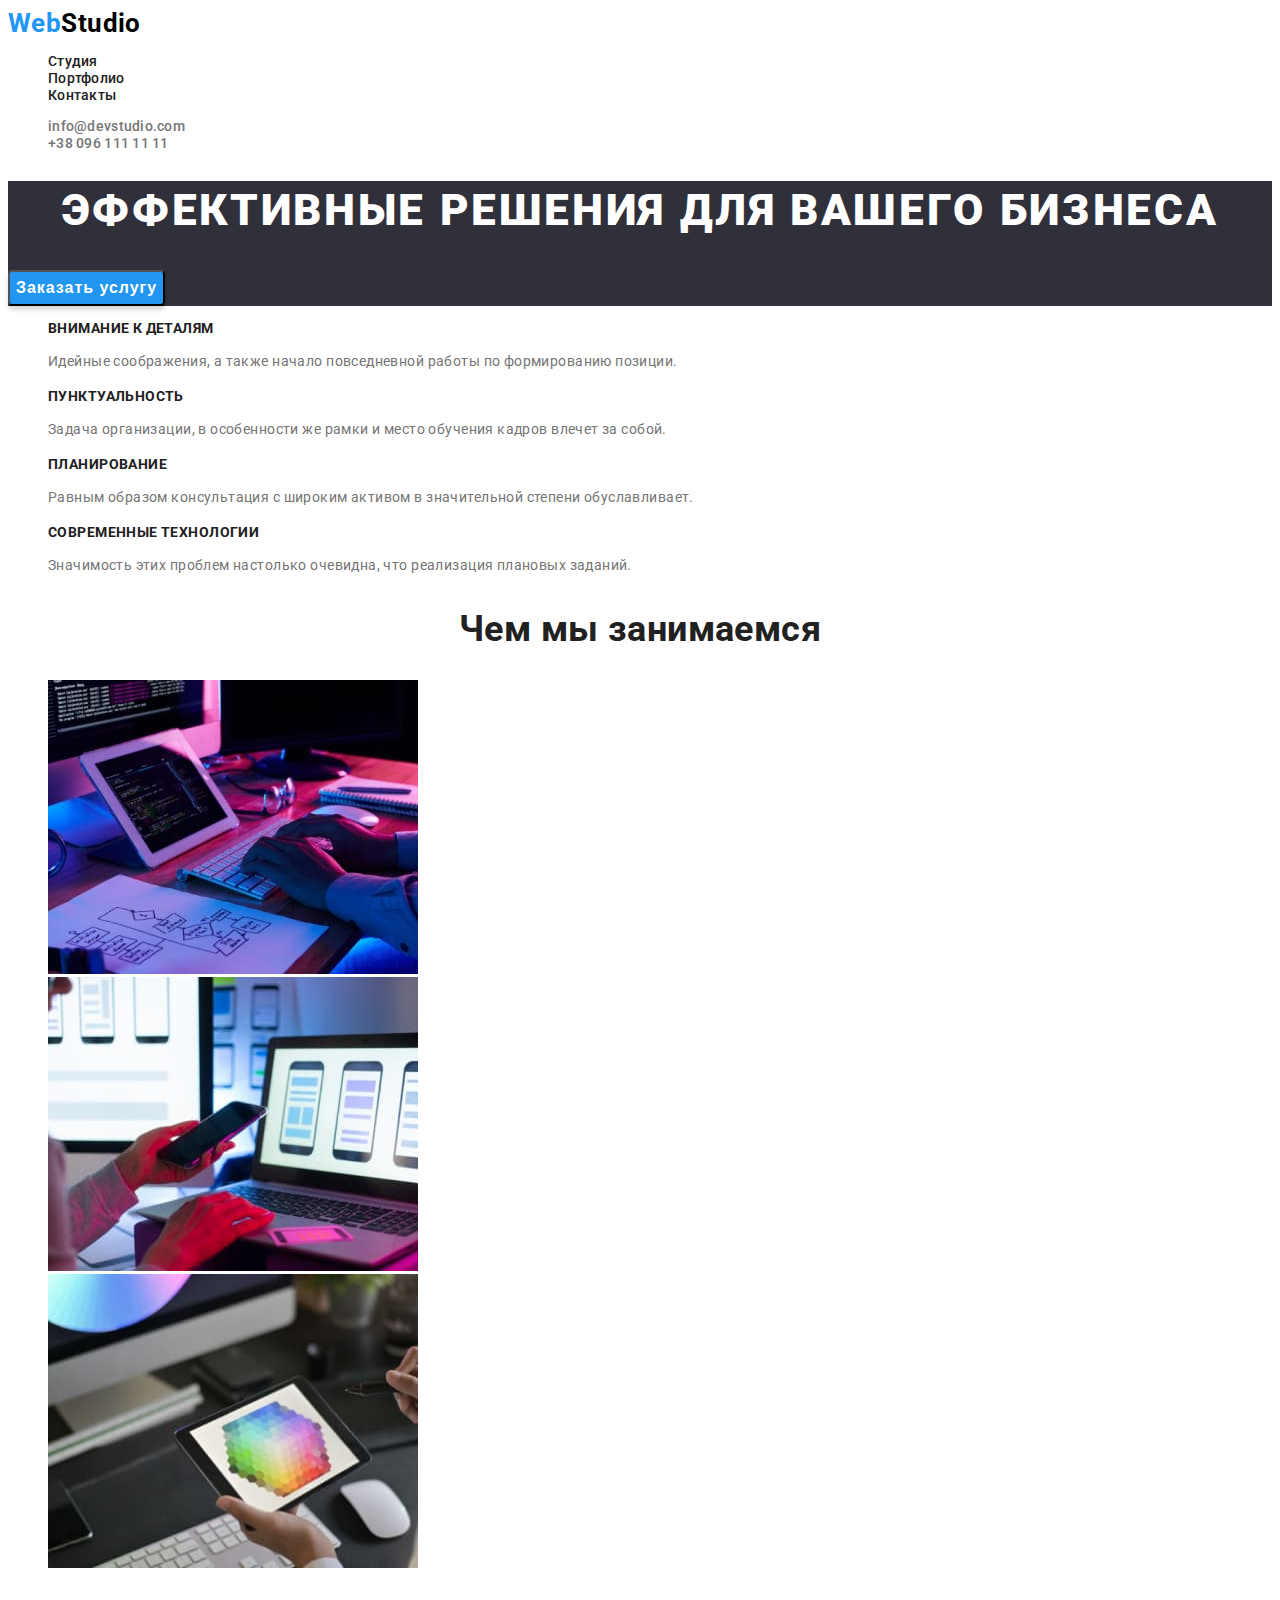
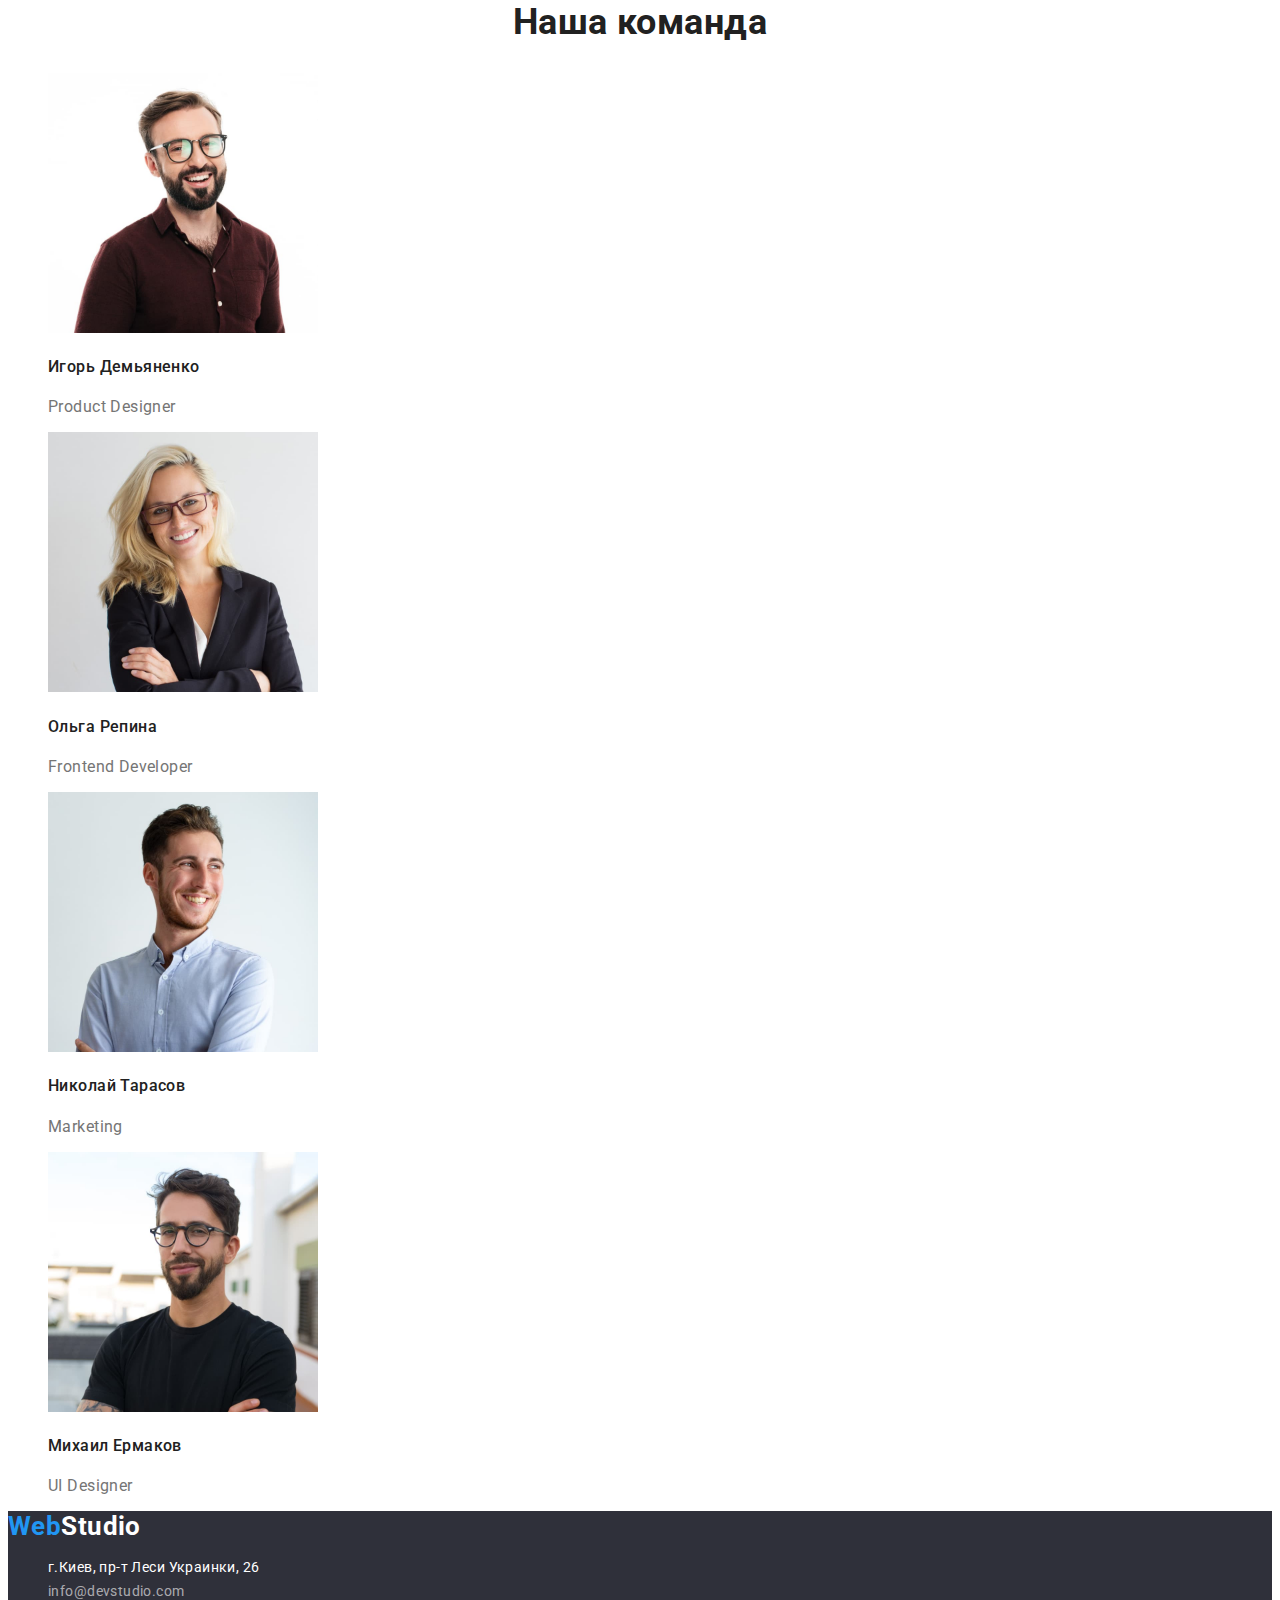
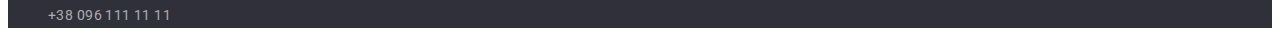
<file: index.html>
<!DOCTYPE html>
<html lang="ru">
  <head>
    <meta charset="UTF-8" />
    <meta http-equiv="X-UA-Compatible" content="IE=edge" />
    <meta name="viewport" content="width=device-width, initial-scale=1.0" />
    <title>Студия</title>
    <link rel="preconnect" href="https://fonts.gstatic.com" />
    <link
      href="https://fonts.googleapis.com/css2?family=Raleway:wght@700&family=Roboto:wght@400;500;700;900&display=swap"
      rel="stylesheet"
    />
    <link rel="stylesheet" href="./css/styles.css" />
  </head>
  <body>
    <!--Header page-->
    <header class="header">
      <!--Navigation-->
      <nav class="header-nav">
        <!--Header logo-->
        <a class="header-logo-link common-links" href="./index.html" lang="en"
          ><span class="header-logo-web">Web</span>Studio</a
        >
        <!--Menu-->
        <ul class="menu common-lists">
          <li class="menu-item">
            <a class="menu-link common-links" href="./index.html">Студия</a>
          </li>
          <li class="menu-item">
            <a class="menu-link common-links" href="./portfolio.html">Портфолио</a>
          </li>
          <li class="menu-item">
            <a class="menu-link common-links" href="">Контакты</a>
          </li>
        </ul>
      </nav>
      <!--Header contacts-->
      <ul class="header-contacts-list common-lists">
        <li class="header-mail-item">
          <a class="header-mail-link common-links" href="mailto:info@devstudio.com"
            >info@devstudio.com</a
          >
        </li>
        <li class="header-tel-item">
          <a class="header-tel-link common-links" href="tel:+380961111111">+38 096 111 11 11</a>
        </li>
      </ul>
    </header>
    <!--Main content-->
    <main class="main-content">
      <!--Hero-->
      <section class="hero">
        <h1 class="main-title">Эффективные решения для вашего бизнеса</h1>
        <button class="order-button" type="button">Заказать услугу</button>
      </section>
      <!--Benefits company-->
      <section class="benefits">
        <ul class="benefits-list common-lists">
          <li class="benefits-item">
            <h3 class="benefits-title">Внимание к деталям</h3>
            <p class="benefits-text">
              Идейные соображения, а также начало повседневной работы по формированию позиции.
            </p>
          </li>
          <li class="benefits-item">
            <h3 class="benefits-title">Пунктуальность</h3>
            <p class="benefits-text">
              Задача организации, в особенности же рамки и место обучения кадров влечет за собой.
            </p>
          </li>
          <li class="benefits-item">
            <h3 class="benefits-title">Планирование</h3>
            <p class="benefits-text">
              Равным образом консультация с широким активом в значительной степени обуславливает.
            </p>
          </li>
          <li class="benefits-item">
            <h3 class="benefits-title">Современные технологии</h3>
            <p class="benefits-text">
              Значимость этих проблем настолько очевидна, что реализация плановых заданий.
            </p>
          </li>
        </ul>
      </section>
      <!--Activities company-->
      <section class="activities">
        <h2 class="activities-title">Чем мы занимаемся</h2>
        <ul class="activities-list common-lists">
          <li class="activities-item">
            <img
              src="./images/box1.jpg"
              alt="написание кода на комьютере"
              width="370"
              height="294"
            />
          </li>
          <li class="activities-item">
            <img
              src="./images/box2.jpg"
              alt="разработка интерфеса для мобильного устройства "
              width="370"
              height="294"
            />
          </li>
          <li class="activities-item">
            <img
              src="./images/box3.jpg"
              alt="разработка графического дизайна на планшете"
              width="370"
              height="294"
            />
          </li>
        </ul>
      </section>
      <!--Team-->
      <section class="team">
        <h2 class="team-title">Наша команда</h2>
        <ul class="team-list common-lists">
          <li class="team-item">
            <img src="./images/img1.jpg" alt="Фото Игорь Демьяненко" width="270" height="260" />
            <h4 class="name-title">Игорь Демьяненко</h4>
            <p class="position" lang="en">Product Designer</p>
          </li>
          <li class="team-item">
            <img src="./images/img2.jpg" alt="Фото Ольга Репина" width="270" height="260" />
            <h4 class="name-title">Ольга Репина</h4>
            <p class="position" lang="en">Frontend Developer</p>
          </li>
          <li class="team-item">
            <img src="./images/img3.jpg" alt="Фото Николай Тарасов" width="270" height="260" />
            <h4 class="name-title">Николай Тарасов</h4>
            <p class="position" lang="en">Marketing</p>
          </li>
          <li class="team-item">
            <img src="./images/img4.jpg" alt="Фото Михаил Ермаков" width="270" height="260" />
            <h4 class="name-title">Михаил Ермаков</h4>
            <p class="position" lang="en">UI Designer</p>
          </li>
        </ul>
      </section>
    </main>
    <!--Footer-->
    <footer class="footer">
      <!--Footer logo-->
      <a class="footer-logo-link common-links" href="./index.html" lang="en"
        ><span class="footer-logo-web">Web</span>Studio</a
      >
      <!--Address-->
      <address>
        <ul class="address-list common-lists">
          <li class="address-item">
            <a
              class="address-map-link common-links"
              href="https://www.google.com/maps/d/viewer?msa=0&mid=10uSM3H-mIU3GznYo2szRIEphczw&ll=50.42707410898921%2C30.53826807734482&z=17"
              target="_blank"
              rel="noopener noreferrer"
              >г.Киев, пр-т Леси Украинки, 26
            </a>
          </li>
          <li class="address-item">
            <a class="address-mail-link common-links" href="mailto:info@devstudio.com"
              >info@devstudio.com</a
            >
          </li>
          <li class="address-item">
            <a class="address-tel-link common-links" href="tel:+380961111111">+38 096 111 11 11</a>
          </li>
        </ul>
      </address>
    </footer>
  </body>
</html>
</file>
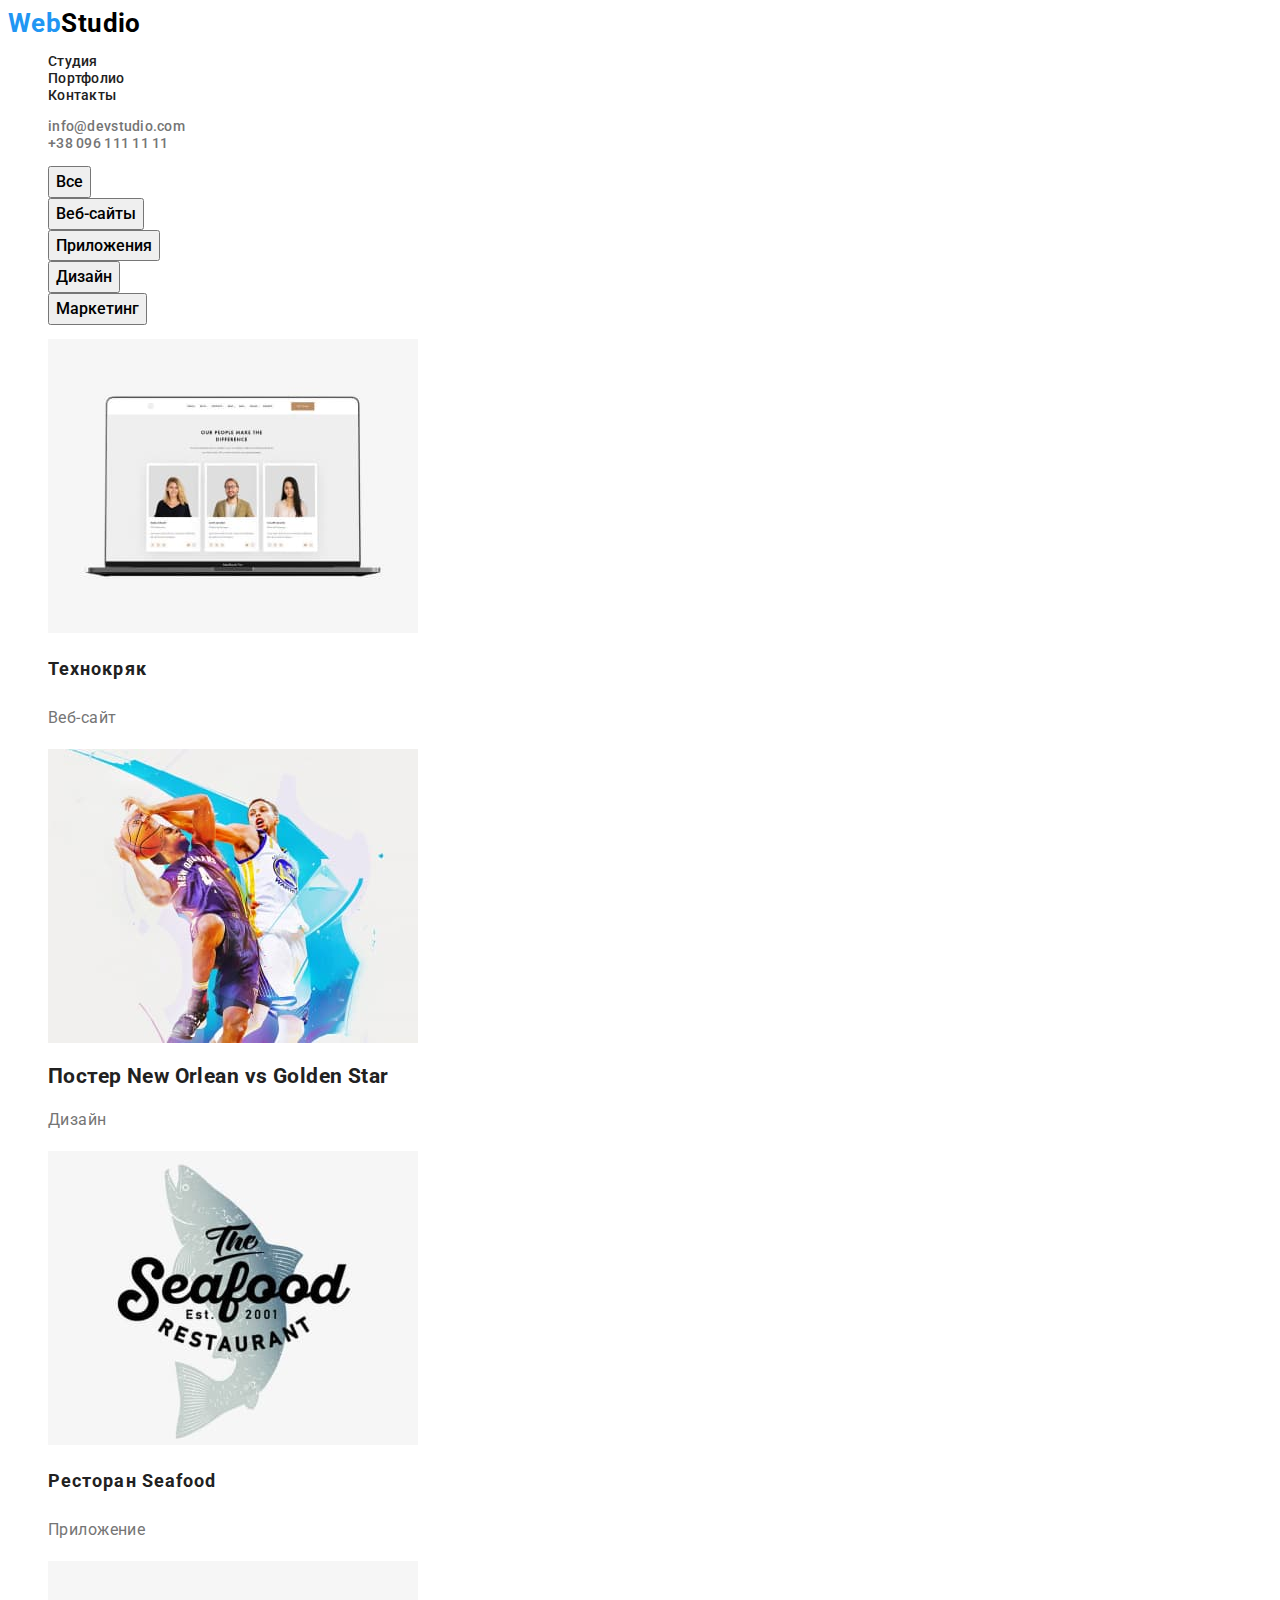
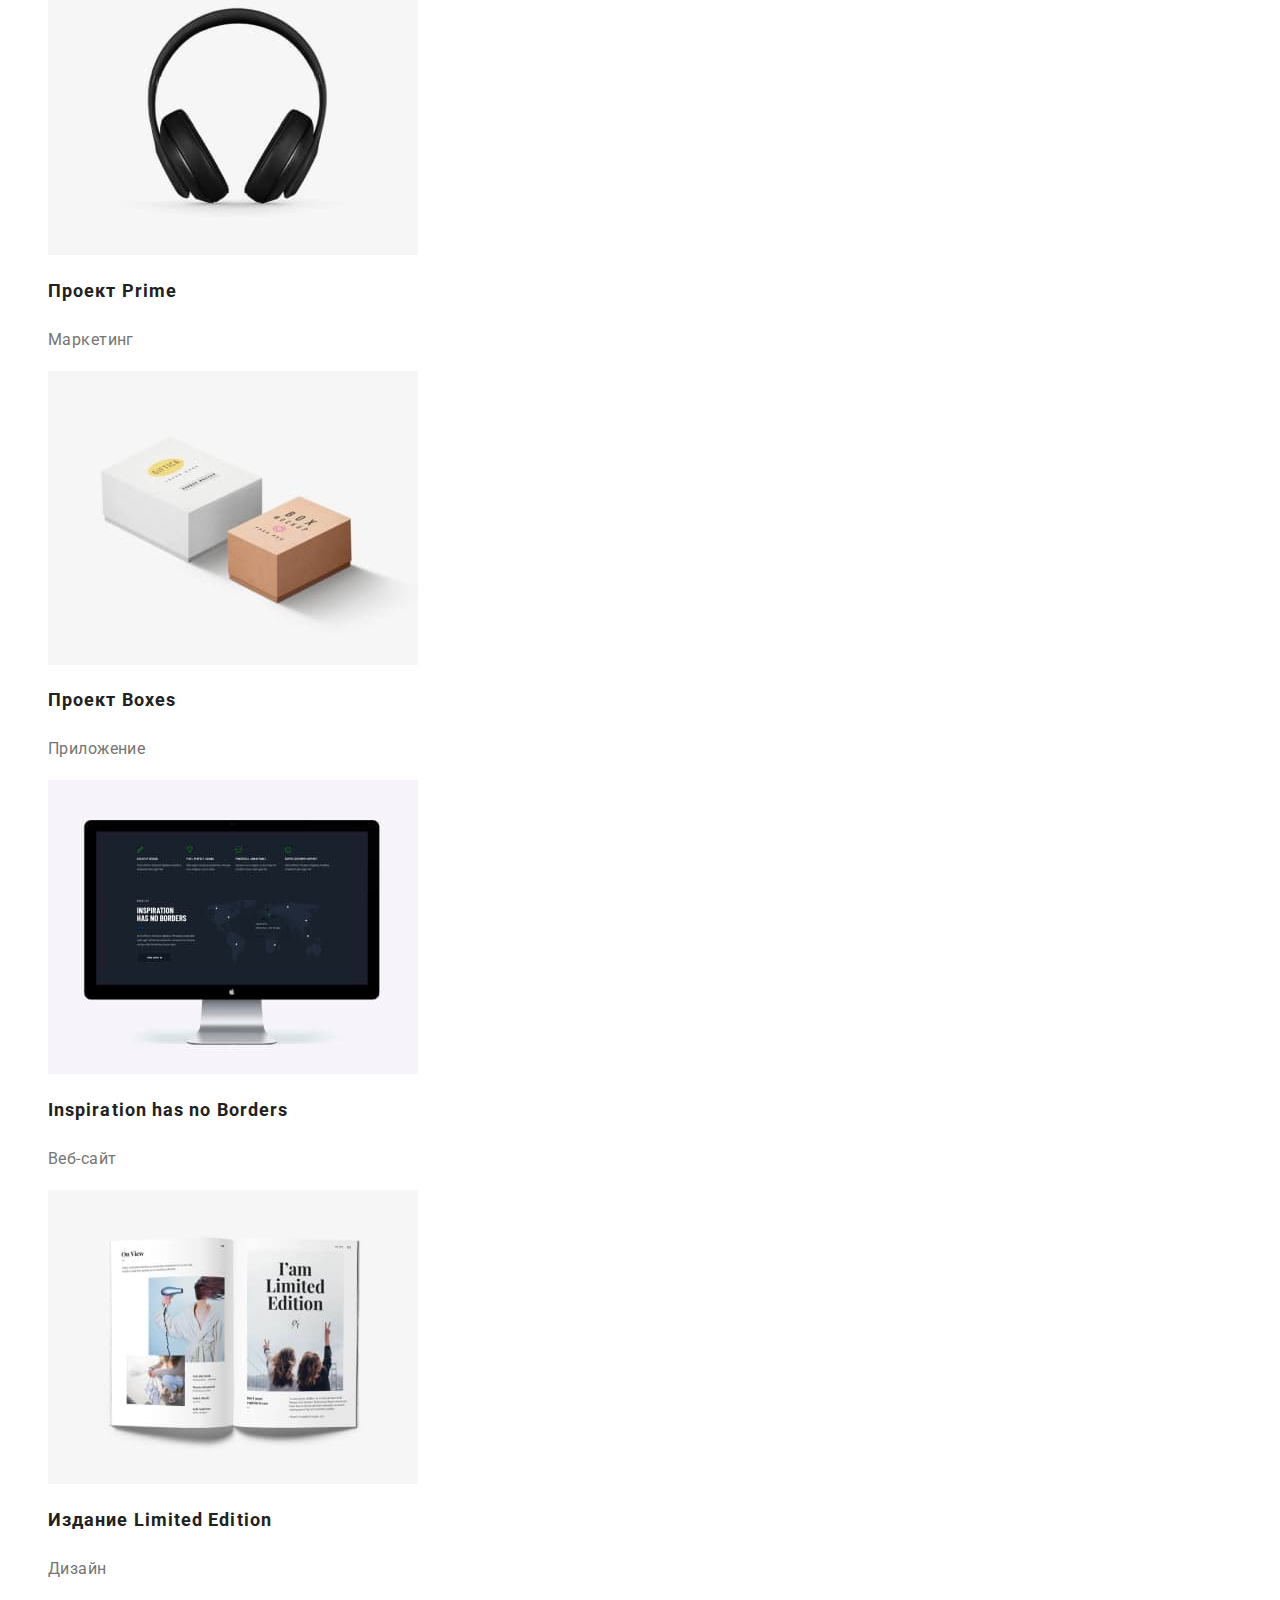
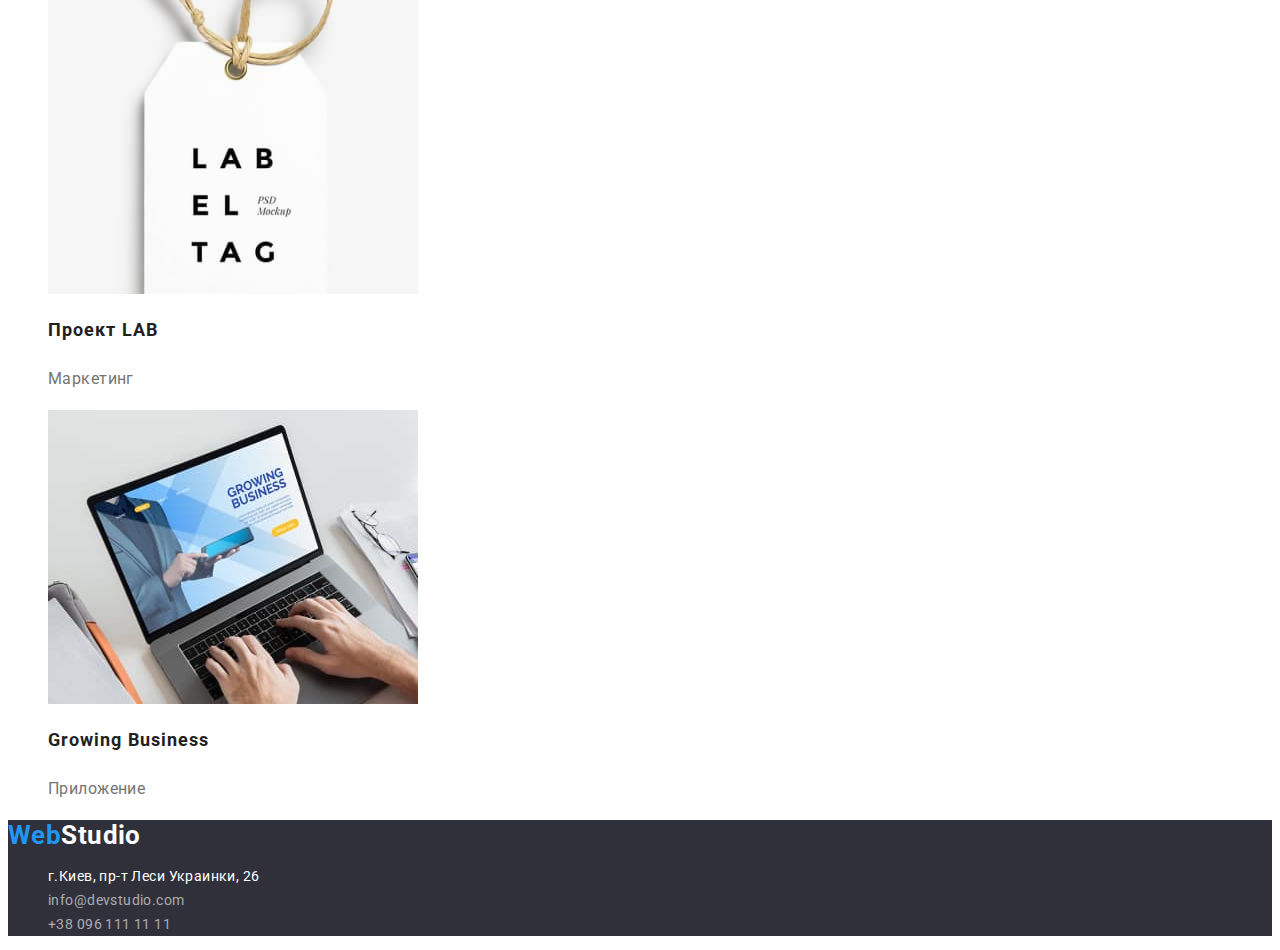
<file: portfolio.html>
<!DOCTYPE html>
<html lang="ru">
  <head>
    <meta charset="UTF-8" />
    <meta http-equiv="X-UA-Compatible" content="IE=edge" />
    <meta name="viewport" content="width=device-width, initial-scale=1.0" />
    <title>Портфолио</title>
    <link rel="preconnect" href="https://fonts.gstatic.com" />
    <link
      href="https://fonts.googleapis.com/css2?family=Raleway:wght@700&family=Roboto:wght@400;500;700;900&display=swap"
      rel="stylesheet"
    />
    <link rel="stylesheet" href="./css/styles.css" />
  </head>
  <body>
    <!--Header page-->
    <header class="header">
      <!--Navigation-->
      <nav class="header-nav">
        <!--Header logo-->
        <a class="header-logo-link common-links" href="./index.html" lang="en"
          ><span class="header-logo-web">Web</span>Studio</a
        >
        <!--Menu-->
        <ul class="menu common-lists">
          <li class="menu-item">
            <a class="menu-link common-links" href="./index.html">Студия</a>
          </li>
          <li class="menu-item">
            <a class="menu-link common-links" href="./portfolio.html">Портфолио</a>
          </li>
          <li class="menu-item"><a class="menu-link common-links" href="">Контакты</a></li>
        </ul>
      </nav>
      <!--Header contacts-->
      <ul class="header-contacts-list common-lists">
        <li class="header-mail-item">
          <a class="header-mail-link common-links" href="mailto:info@devstudio.com"
            >info@devstudio.com</a
          >
        </li>
        <li class="header-tel-item">
          <a class="header-tel-link common-links" href="tel:+380961111111">+38 096 111 11 11</a>
        </li>
      </ul>
    </header>
    <!--Main portfolio content-->
    <main class="main-portfilio-content">
      <section class="portfolio-section">
        <h1 hidden>Портфолио</h1>
        <!--Button list-->
        <ul class="button-list common-lists">
          <li class="button-item"><button type="button" class="button-porfolio">Все</button></li>
          <li class="button-item">
            <button type="button" class="button-porfolio">Веб-сайты</button>
          </li>
          <li class="button-item">
            <button type="button" class="button-porfolio">Приложения</button>
          </li>
          <li class="button-item"><button type="button" class="button-porfolio">Дизайн</button></li>
          <li class="button-item">
            <button type="button" class="button-porfolio">Маркетинг</button>
          </li>
        </ul>
        <!--Projects list-->
        <ul class="projects-list common-lists">
          <li class="projects-item">
            <img
              src="./images/portfolio1.jpg"
              alt="фото наших сотрудников"
              width="370"
              height="294"
            />
            <h2 class="projects-title">Технокряк</h2>
            <p class="projects-text">Веб-сайт</p>
          </li>
          <li class="projects-item">
            <img src="./images/portfolio2.jpg" alt="играют в баскетбол" width="370" height="294" />
            <h2>Постер <span lang="en">New Orlean vs Golden Star</span></h2>
            <p class="projects-text">Дизайн</p>
          </li>
          <li class="projects-item">
            <img src="./images/portfolio3.jpg" alt="логотип ресторана" width="370" height="294" />
            <h2 class="projects-title">Ресторан <span lang="en">Seafood</span></h2>
            <p class="projects-text">Приложение</p>
          </li>
          <li class="projects-item">
            <img src="./images/portfolio4.jpg" alt="наушники" width="370" height="294" />
            <h2 class="projects-title">Проект <span lang="en">Prime</span></h2>
            <p class="projects-text">Маркетинг</p>
          </li>
          <li class="projects-item">
            <img src="./images/portfolio5.jpg" alt="коробочки" width="370" height="294" />
            <h2 class="projects-title">Проект <span lang="en">Boxes</span></h2>
            <p class="projects-text">Приложение</p>
          </li>
          <li class="projects-item">
            <img src="./images/portfolio6.jpg" alt="монитор" width="370" height="294" />
            <h2 class="projects-title" lang="en">Inspiration has no Borders</h2>
            <p class="projects-text">Веб-сайт</p>
          </li>
          <li class="projects-item">
            <img src="./images/portfolio7.jpg" alt="журнал" width="370" height="294" />
            <h2 class="projects-title">Издание <span lang="en">Limited Edition</span></h2>
            <p class="projects-text">Дизайн</p>
          </li>
          <li class="projects-item">
            <img src="./images/portfolio8.jpg" alt="бирка проекта" width="370" height="294" />
            <h2 class="projects-title">Проект <span lang="en">LAB</span></h2>
            <p class="projects-text">Маркетинг</p>
          </li>
          <li class="projects-item">
            <img src="./images/portfolio9.jpg" alt="работа на ноутбуке" width="370" height="294" />
            <h2 class="projects-title" lang="en">Growing Business</h2>
            <p class="projects-text">Приложение</p>
          </li>
        </ul>
      </section>
    </main>
    <!--Footer-->
    <footer class="footer">
      <!--Footer logo-->
      <a class="footer-logo-link common-links" href="./index.html" lang="en"
        ><span class="footer-logo-web">Web</span>Studio</a
      >
      <!--Address-->
      <address>
        <ul class="address-list common-lists">
          <li class="address-item">
            <a
              class="address-map-link common-links"
              href="https://www.google.com/maps/d/viewer?msa=0&mid=10uSM3H-mIU3GznYo2szRIEphczw&ll=50.42707410898921%2C30.53826807734482&z=17"
              target="_blank"
              rel="noopener noreferrer"
              >г.Киев, пр-т Леси Украинки, 26
            </a>
          </li>
          <li class="address-item">
            <a class="address-mail-link common-links" href="mailto:info@devstudio.com"
              >info@devstudio.com</a
            >
          </li>
          <li class="address-item">
            <a class="address-tel-link common-links" href="tel:+380961111111">+38 096 111 11 11</a>
          </li>
        </ul>
      </address>
    </footer>
  </body>
</html>
</file>
<file: css/styles.css>
:root {
  --accent-color: #2196f3;
  --main-font: Roboto, sans-serif;
  --secondary-font: Raleway, sans-serif;
  --main-color: #212121;
  --secondary-color: #757575;
  --title-text-color: #ffffff;
}

.common-lists {
  list-style: none;
}
.common-links {
  text-decoration: none;
}
body {
  font-family: var(--main-font);
  color: var(--main-color);
  letter-spacing: 0.03em;
  font-size: 14px;
}
/* === Header page === */
/* === Navigation === */
/* === Header logo === */
.header-logo-link {
  font-family: var(--main-font);
  font-style: normal;
  font-weight: 700;
  font-size: 26px;
  line-height: 1.19;
  color: #000000;
}
.header-logo-web {
  color: var(--accent-color);
}
/* === End header logo === */

/* === Menu === */
.menu-link {
  font-style: normal;
  font-weight: 500;
  line-height: 1.14;
  letter-spacing: 0.02em;
  color: var(--main-color);
}
.menu-link:hover {
  color: var(--accent-color);
}
.menu-link:focus {
  color: var(--accent-color);
}
/* === End menu === */
/* === End Navigation === */

/* === Header contacts === */

.header-mail-link,
.header-tel-link {
  font-style: normal;
  font-weight: 500;
  line-height: 1.14;
  letter-spacing: 0.02em;
  color: var(--secondary-color);
}
.header-mail-link:hover,
.header-mail-link:focus,
.header-tel-link:hover,
.header-tel-link:focus {
  color: var(--accent-color);
}

/* === End header contacts === */
/* === End header page === */

/*=== Main content === */
/* === Hero === */
.hero {
  background-color: #2f303a;
}
.main-title {
  font-style: normal;
  font-weight: 900;
  font-size: 44px;
  line-height: 1.36;
  text-align: center;
  letter-spacing: 0.06em;
  text-transform: uppercase;
  color: var(--title-text-color);
}
.order-button {
  font-style: normal;
  font-weight: 700;
  font-size: 16px;
  line-height: 1.87;
  display: flex;
  align-items: center;
  text-align: center;
  letter-spacing: 0.06em;
  color: var(--title-text-color);
  background-color: var(--accent-color);
  box-shadow: 0px 4px 4px rgba(0, 0, 0, 0.15);
  border-radius: 4px;
  cursor: pointer;
}
/*=== End hero === */

/*=== Benefits company === */
.benefits-title {
font-style: normal;
font-weight: 700;
font-size: 14px;
line-height: 16px;
letter-spacing: 0.03em;
text-transform: uppercase;
}
.benefits-text {
  font-style: normal;
  line-height: 1.71;
  color: var(--secondary-color);
}
/*=== End benefits company === */

/* === Activities company === */
.activities-title {
  font-style: normal;
  font-weight: 700;
  font-size: 36px;
  line-height: 1.17;
  text-align: center;
}
/* === End activities company === */

/* === Team === */
.team-title {
  font-style: normal;
  font-weight: 700;
  font-size: 36px;
  line-height: 1.17;
  text-align: center;
}

.name-title {
  font-style: normal;
  font-weight: 500;
  font-size: 16px;
  line-height: 1.19;
}
.position {
  font-style: normal;
  font-size: 16px;
  line-height: 19px;
  color: var(--secondary-color);
}
/* === End team === */

/* === Footer === */
.footer {
  background-color: #2f303a;
}
/* === Footer logo === */
.footer-logo-link {
  font-family: var(--secondary-font)
  font-style: normal;
  font-weight: 700;
  font-size: 26px;
  line-height: 1.19;
  color: #ffffff;
}
.footer-logo-web {
  color: var(--accent-color);
}
/* === End footer logo === */

/* === Address === */
.address-map-link {
  font-style: normal;
  line-height: 1.71;
  color: var(--title-text-color);
}
.address-mail-link,
.address-tel-link {
  font-style: normal;
  line-height: 1.71;
  color: rgba(255, 255, 255, 0.6);
}
/* === End address === */
/* === End footer === */

/* === Portfolio page === */
/*=== Button-list ===  */
.button-porfolio {
  font-family: var(--main-font);
  font-style: normal;
  font-weight: 500;
  font-size: 16px;
  line-height: 1.62;
  cursor: pointer;
}
.button-porfolio:hover,
.button-porfolio:focus {
  color: var(--title-text-color);
  background-color: var(--accent-color);
}
/*=== End button list ===  */

/* === Projects list === */
.projects-title {
  font-style: normal;
  font-weight: 700;
  font-size: 18px;
  line-height: 2;
  letter-spacing: 0.06em;
}
.projects-text {
  font-style: normal;
  font-size: 16px;
  line-height: 1.87;
  color: var(--secondary-color);
/* === End projects === */
/* === End portfolio page === */
</file>
